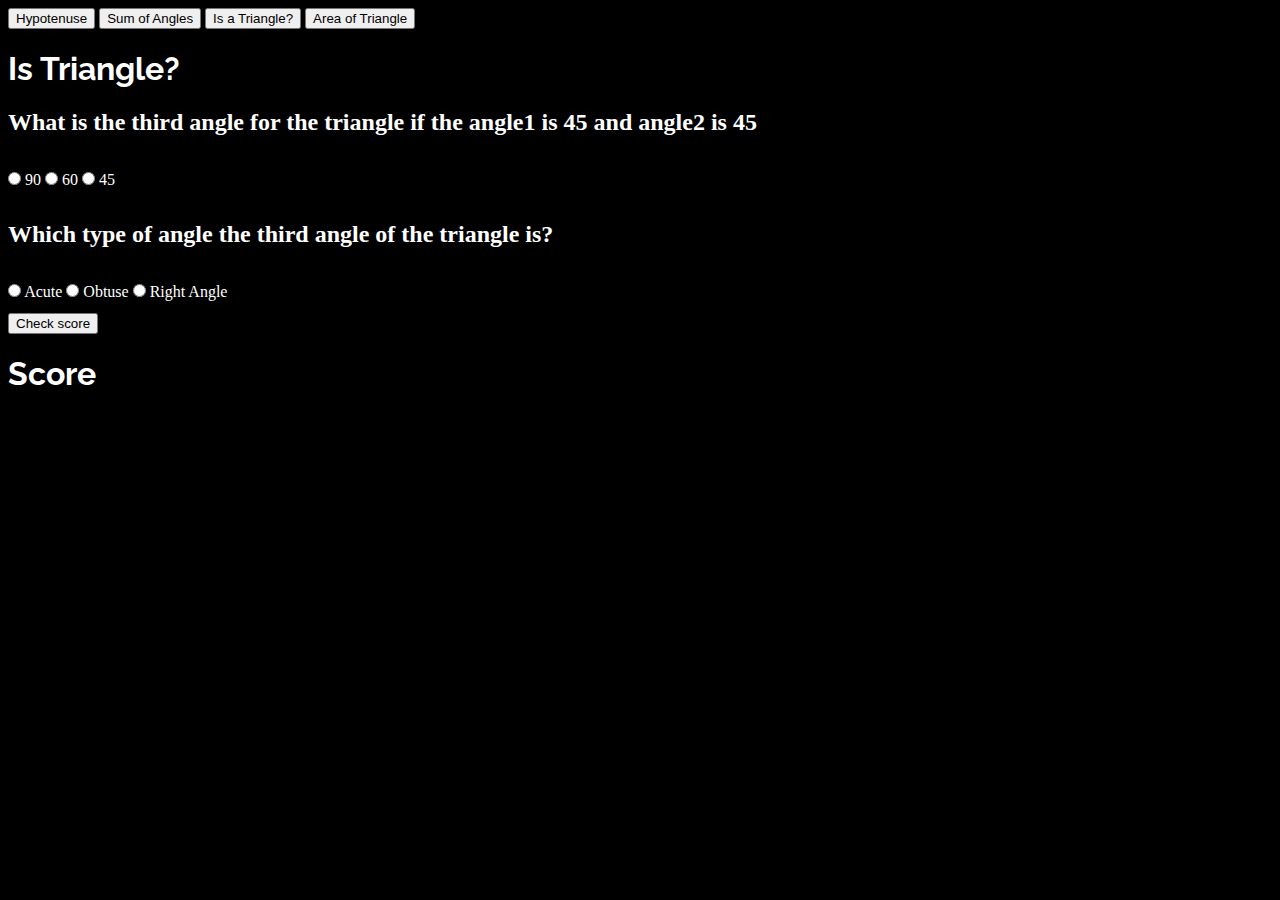
<file: isatriangle.html>
<!DOCTYPE html>
<html lang="en">
<head>
    <meta charset="UTF-8">
    <meta http-equiv="X-UA-Compatible" content="IE=edge">
    <meta name="viewport" content="width=device-width, initial-scale=1.0">
    <title>Document</title>
    <link rel="stylesheet" href="./style.css">
</head>
<body>
    <nav class="navbar">
        <a href="./hypotenuse.html"><button class="navBtn">Hypotenuse</button></a>
        <a href="./sumofangles.html"><button class="navBtn">Sum of Angles</button></a>
        <a href="./isatriangle.html"><button class="navBtn">Is a Triangle?</button></a>
        <a href="./index.html"><button class="navBtn">Area of Triangle</button></a>
            </nav>
    <h1 id="heading">Is Triangle?</h1>

    <form id="formData">
        <div>
            <h2 id="third">What is the third angle for the triangle if the angle1 is 45 and angle2 is 45</h2>
            
            <input  class = "inputarea" type="radio" name="question1" value="90"/>
            <label id="Rightangle" for = "angle1">90</label>
            
            <input class = "inputarea" type="radio" name="question1" value="60"/>
            <label id="Rightangle" for = "angle2">60</label>
            
            <input  class = "inputarea" type="radio" name="question1" value="45"/>
            <label id="Rightangle" for = "angle3" >45</label>
        </div>
        <div>
            <h2 id="angle">Which type of angle the third angle of the triangle is?</h2>
            
            <input  class = "inputarea" type="radio" name="question2" value="Acute"/>
            <label id="Rightangle" for = "angle1">Acute</label>
            
            <input class = "inputarea" type="radio" name="question2" value="Obtuse"/>
            <label id="Rightangle" for = "angle2">Obtuse</label>
            
            <input  class = "inputarea" type="radio" name="question2" value="Right Angle"/>
            <label id="Rightangle" for = "angle3" >Right Angle</label>
        </div>
    </form>
    <button id="checkScore" class="calculateBtn">Check score</button>
    <h1 id="score">Score</h1>
    <p id="score"></p>
    <div id ="output"></div>
    <script src="./isatriangle.js"></script>
</body>
</html>
</file>
<file: style.css>
@import url('https://fonts.googleapis.com/css2?family=Raleway&display=swap');
body{
    background-color: black;
    color: white;
}

h1{
    font-family: 'Raleway', sans-serif;
}

.container{
    display: flex;
    flex-direction: column;
    align-items: center;

}
.triangleImg{
    height: 300px;
}
.inputarea{
    margin: 1rem 0;
    padding: 0.5rem;
    border-radius: 5px;
    text-align: center;
}

.areaBtn{
    background: none;
    background-color: rgb(117, 143, 79);
    border: none;
    padding: 0.5rem;
    border-radius: 5px;
    font-size: 1rem;
    cursor: pointer;
}
.areaBtn:hover{
    background-color: greenyellow;
}
.display{
    font-size: 2rem;
    margin-top: 1rem;
}
</file>
